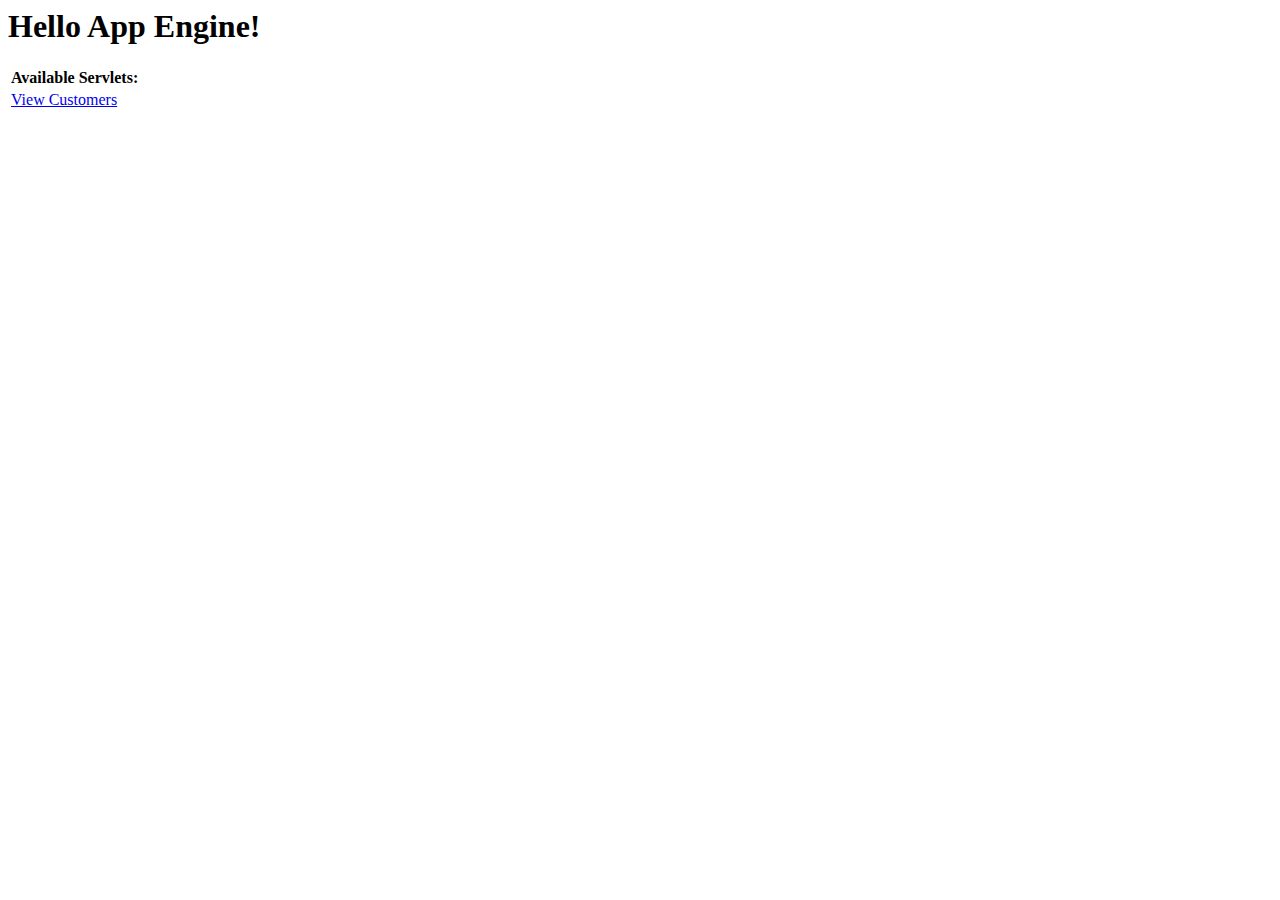
<file: zapurl/war/index.html>
<!DOCTYPE HTML PUBLIC "-//W3C//DTD HTML 4.01 Transitional//EN">
<!-- The HTML 4.01 Transitional DOCTYPE declaration-->
<!-- above set at the top of the file will set     -->
<!-- the browser's rendering engine into           -->
<!-- "Quirks Mode". Replacing this declaration     -->
<!-- with a "Standards Mode" doctype is supported, -->
<!-- but may lead to some differences in layout.   -->

<html>
  <head>
    <meta http-equiv="content-type" content="text/html; charset=UTF-8">
    <title>GAE + Spring MVC + CRUD example</title>
  </head>

  <body>
    <h1>Hello App Engine!</h1>
	
    <table>
      <tr>
        <td colspan="2" style="font-weight:bold;">Available Servlets:</td>        
      </tr>
      <tr>
        <td><a href="customer/list">View Customers</a></td>
      </tr>
    </table>
  </body>
</html>
</file>
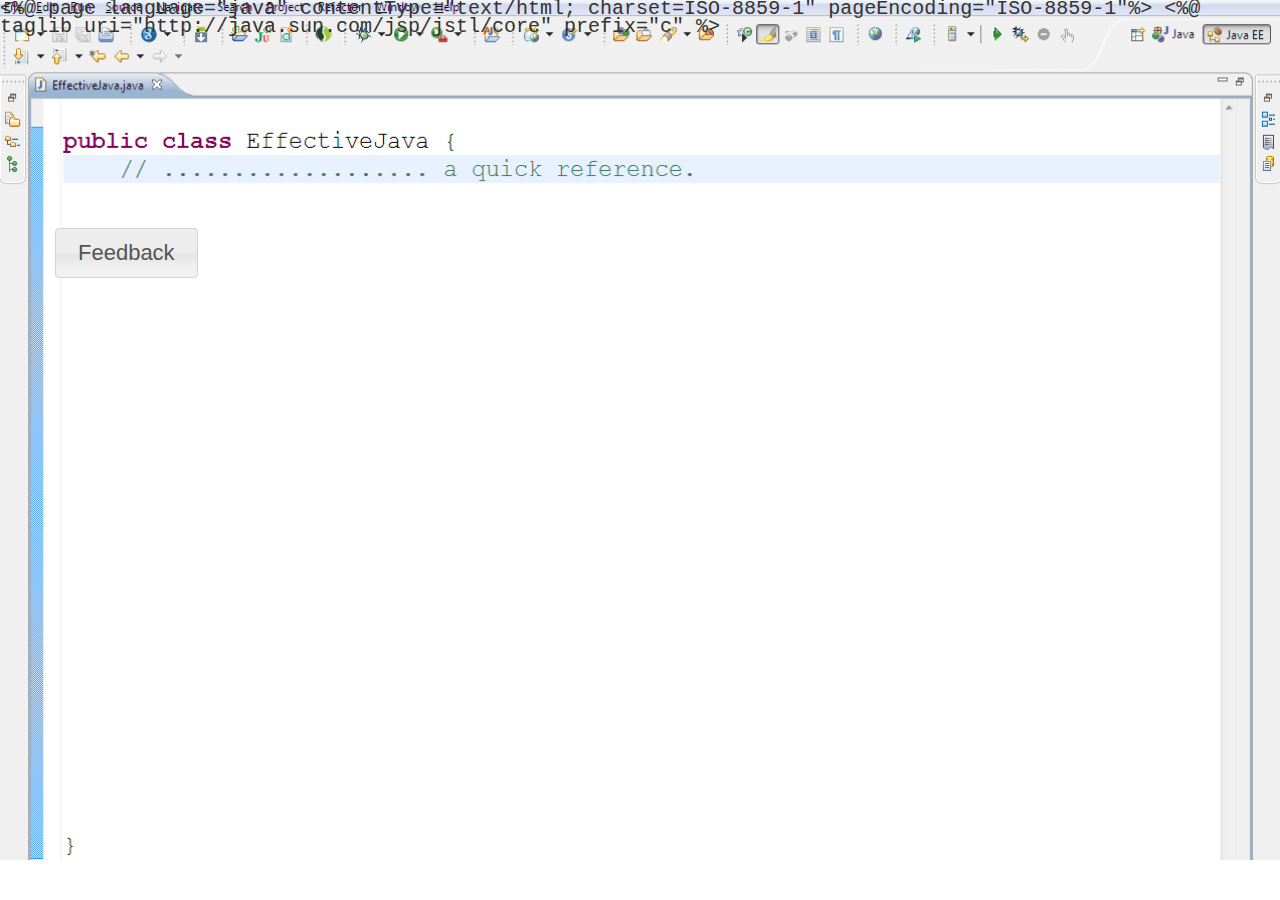
<file: tweetjavanotes/war/feedback.html>
<%@ page language="java" contentType="text/html; charset=ISO-8859-1"
pageEncoding="ISO-8859-1"%> <%@ taglib
uri="http://java.sun.com/jsp/jstl/core" prefix="c" %>
<html lang="en">
<head>
<meta charset="utf-8" />
<title>jQuery UI Dialog - Modal form</title>

<script type="text/javascript" src="js/jquery-1.7.1.min.js"></script>
<script type="text/javascript" src="js/bootstrap.min.js"></script>
<link type="text/css" rel="stylesheet" href="css/bootstrap.min.css" />
<link type="text/css" rel="stylesheet" 	href="css/bootstrap-responsive.min.css" />
<link type="text/css" rel="stylesheet" href="css/effectivejava.css" />

<script type="text/javascript" src="js/jquery-ui.min.js"></script>
<link type="text/css" rel="stylesheet" href="css/jquery/jquery-ui.css" />


<style>

</style>

<script><!--
    
  $(function() {
    var name = $( "#name" ),
      email = $( "#email" ),
      password = $( "#password" ),
      allFields = $( [] ).add( name ).add( email ).add( password ),
      tips = $( ".validateTips" );
 
    function updateTips( t ) {
      tips
        .text( t )
        .addClass( "ui-state-highlight" );
      setTimeout(function() {
        tips.removeClass( "ui-state-highlight", 1500 );
      }, 500 );
    }
 
    function checkLength( o, n, min, max ) {
      if ( o.val().length > max || o.val().length < min ) {
        o.addClass( "ui-state-error" );
        updateTips( "Length of " + n + " must be between " +
          min + " and " + max + "." );
        return false;
      } else {
        return true;
      }
    }
 
    function checkRegexp( o, regexp, n ) {
      if ( !( regexp.test( o.val() ) ) ) {
        o.addClass( "ui-state-error" );
        updateTips( n );
        return false;
      } else {
        return true;
      }
    }
 
    $( "#dialog-form" ).dialog({
      autoOpen: false,
      height: 500,
      width: 500,
      modal: true,
	show: {
		effect: "slide",
		direction: "up",
		duration: 1000
	},
	hide: {
		effect: "explode",
		direction: "left",
		duration: 1000
	}      ,
      buttons: {
        "Send Feedback": function() {
          var bValid = true;
          allFields.removeClass( "ui-state-error" );
 
          bValid = bValid && checkLength( name, "name", 3, 16 );
          bValid = bValid && checkLength( email, "email", 6, 80 );
          //bValid = bValid && checkLength( password, "password", 5, 16 );
 
          bValid = bValid && checkRegexp( name, /^[a-z]([0-9a-z_])+$/i, "Provide valid name and can consist of a-z, 0-9, underscores." );
          // From jquery.validate.js (by joern), contributed by Scott Gonzalez: http://projects.scottsplayground.com/email_address_validation/
          bValid = bValid && checkRegexp( email, /^((([a-z]|\d|[!#\$%&'\*\+\-\/=\?\^_`{\|}~]|[\u00A0-\uD7FF\uF900-\uFDCF\uFDF0-\uFFEF])+(\.([a-z]|\d|[!#\$%&'\*\+\-\/=\?\^_`{\|}~]|[\u00A0-\uD7FF\uF900-\uFDCF\uFDF0-\uFFEF])+)*)|((\x22)((((\x20|\x09)*(\x0d\x0a))?(\x20|\x09)+)?(([\x01-\x08\x0b\x0c\x0e-\x1f\x7f]|\x21|[\x23-\x5b]|[\x5d-\x7e]|[\u00A0-\uD7FF\uF900-\uFDCF\uFDF0-\uFFEF])|(\\([\x01-\x09\x0b\x0c\x0d-\x7f]|[\u00A0-\uD7FF\uF900-\uFDCF\uFDF0-\uFFEF]))))*(((\x20|\x09)*(\x0d\x0a))?(\x20|\x09)+)?(\x22)))@((([a-z]|\d|[\u00A0-\uD7FF\uF900-\uFDCF\uFDF0-\uFFEF])|(([a-z]|\d|[\u00A0-\uD7FF\uF900-\uFDCF\uFDF0-\uFFEF])([a-z]|\d|-|\.|_|~|[\u00A0-\uD7FF\uF900-\uFDCF\uFDF0-\uFFEF])*([a-z]|\d|[\u00A0-\uD7FF\uF900-\uFDCF\uFDF0-\uFFEF])))\.)+(([a-z]|[\u00A0-\uD7FF\uF900-\uFDCF\uFDF0-\uFFEF])|(([a-z]|[\u00A0-\uD7FF\uF900-\uFDCF\uFDF0-\uFFEF])([a-z]|\d|-|\.|_|~|[\u00A0-\uD7FF\uF900-\uFDCF\uFDF0-\uFFEF])*([a-z]|[\u00A0-\uD7FF\uF900-\uFDCF\uFDF0-\uFFEF])))\.?$/i, "eg. test@gmail.com" );
          //bValid = bValid && checkRegexp( password, /^([0-9a-zA-Z])+$/, "Password field only allow : a-z 0-9" );
 
          if ( bValid ) {
						
		    //var $inputs = $('#feedback-form').find("input, select, button, textarea");
		    // serialize the data in the form
		    var serializedData = $('#feedback-form').serialize();
		    // fire off the request to /form.php
		    var request = $.ajax({
		        url: "feedback",
		        type: "post",
		        data: serializedData
		    });

		    // callback handler that will be called on success
		    request.done(function (data,response, textStatus, jqXHR){		
		    	console.log("success");        
		    	$('#feedbackview').html('<h2>'+data+'</h2>');
		    });

		    // callback handler that will be called on failure
		    request.fail(function (data,jqXHR, textStatus, errorThrown){
		    	$('#feedbackview').html('<h2>'+data+'</h2>');
		    });		    

			
			setTimeout(
  				  function() 
  				  {
  					  $( "#dialog-form" ).dialog( "close" );
  				  }, 2000);
  	                       
          }
        },
        Cancel: function() {
    			setTimeout(
    				  function() 
    				  {
    					  $( "#dialog-form" ).dialog( "close" );
    				  }, 2000);
    	                       
         
        }
      },
      close: function() {
        allFields.val( "" ).removeClass( "ui-state-error" );
      }
    });
 
    $( "#feed-back" )
      .button()
      .click(function() {
        $( "#dialog-form" ).dialog( "open" );
      });
  });
  --></script>
</head>
<body>
<div class='container' style="margin-top:15%;">
	<div id="dialog-form" title="Feedback Form">		
		
		<form method="post" action="feedback" id="feedback-form">
			<fieldset>
			<div id="feedbackview">
			<p class="validateTips">All form fields are required.</p>
				<label for="name">Name</label> 
				<input type="text" name="name" id="name" class="text ui-widget-content ui-corner-all" />
				<label 	for="email">Email</label>
				<input type="text" name="email" id="email" value="" class="text ui-widget-content ui-corner-all" />
				<label for="feedback">Feedback</label>
				<input type="text" name="feedback" id="feedback" value="" class="text ui-widget-content ui-corner-all" />
			</div>								
			</fieldset>
		</form>
	</div>


	<button id="feed-back">Feedback</button>
</div>





	<!-- Modal -->
	<!-- 
    <a href="#myModal" role="button" class="btn" data-toggle="modal">Launch demo modal</a>
    <div id="myModal" class="modal hide fade" tabindex="-1" role="dialog" aria-labelledby="myModalLabel" aria-hidden="true">
    <div class="modal-header">
    <button type="button" class="close" data-dismiss="modal" aria-hidden="true">×</button>
    <h3 id="myModalLabel">Modal header</h3>
    </div>
    <div class="modal-body">
    <textarea rows="5" cols="10">input something....</textarea>
    <p>One fine body…</p>
    </div>
    <div class="modal-footer">
    <button class="btn" data-dismiss="modal" aria-hidden="true">Close</button>
    <button class="btn btn-primary">Save changes</button>
    </div>
    </div> 
     -->
</body>
</html>
</file>
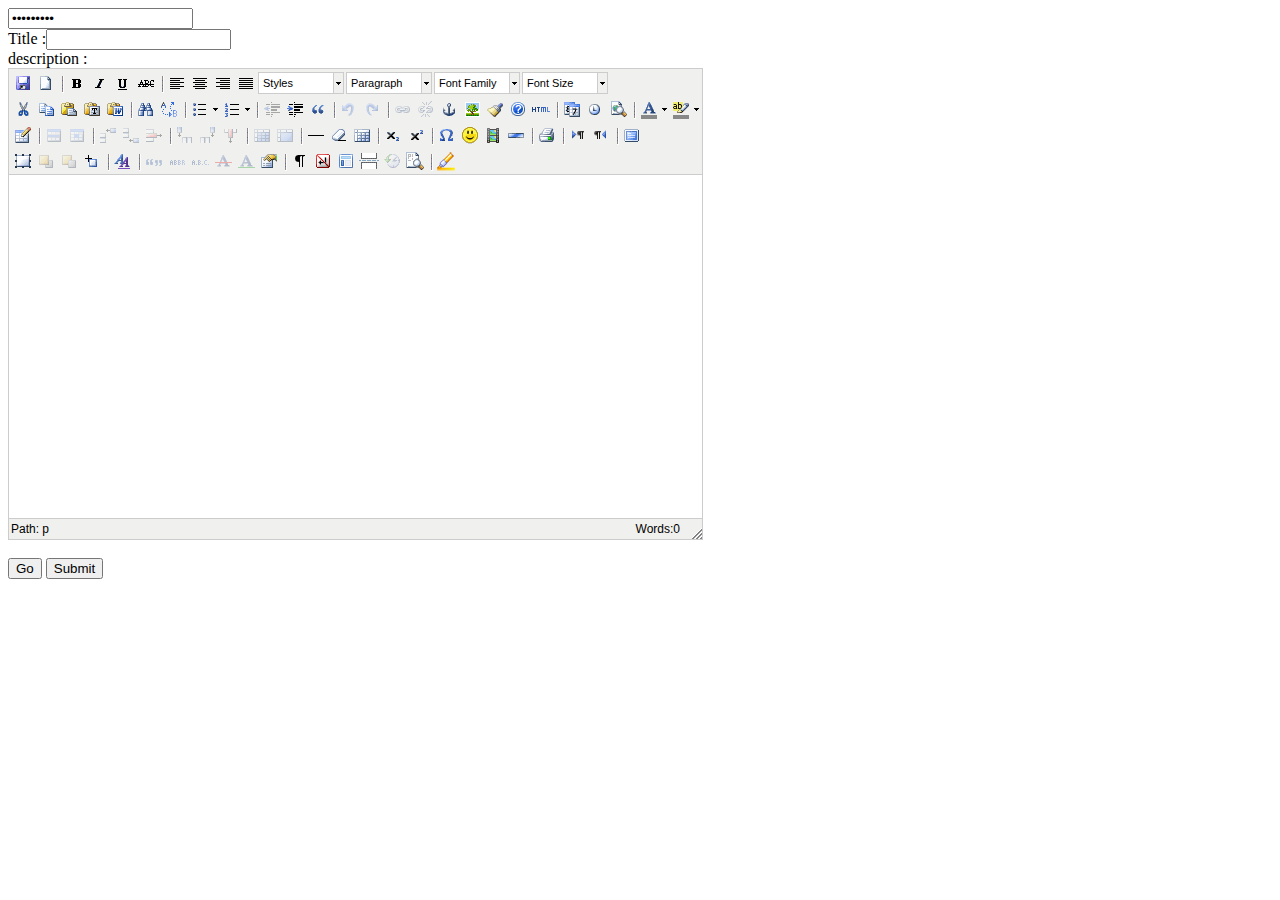
<file: tweetjavanotes/war/setup.html>
<!DOCTYPE html PUBLIC "-//W3C//DTD HTML 4.01 Transitional//EN" "http://www.w3.org/TR/html4/loose.dtd">
<html>
<head>
<meta http-equiv="Content-Type" content="text/html; charset=UTF-8">
<title>Insert title here</title>

<script type="text/javascript" src="js/tiny_mce/tiny_mce.js"></script>
<script type="text/javascript">
	tinyMCE.init({
		// General options
		mode : "textareas",
		theme : "advanced",
		plugins : "autolink,lists,pagebreak,style,layer,table,save,advhr,advimage,advlink,emotions,iespell,inlinepopups,insertdatetime,preview,media,searchreplace,print,contextmenu,paste,directionality,fullscreen,noneditable,visualchars,nonbreaking,xhtmlxtras,template,wordcount,advlist,autosave,visualblocks,syntaxhl",

		// Theme options
		theme_advanced_buttons1 : "save,newdocument,|,bold,italic,underline,strikethrough,|,justifyleft,justifycenter,justifyright,justifyfull,styleselect,formatselect,fontselect,fontsizeselect",
		theme_advanced_buttons2 : "cut,copy,paste,pastetext,pasteword,|,search,replace,|,bullist,numlist,|,outdent,indent,blockquote,|,undo,redo,|,link,unlink,anchor,image,cleanup,help,code,|,insertdate,inserttime,preview,|,forecolor,backcolor",
		theme_advanced_buttons3 : "tablecontrols,|,hr,removeformat,visualaid,|,sub,sup,|,charmap,emotions,iespell,media,advhr,|,print,|,ltr,rtl,|,fullscreen",
		theme_advanced_buttons4 : "insertlayer,moveforward,movebackward,absolute,|,styleprops,|,cite,abbr,acronym,del,ins,attribs,|,visualchars,nonbreaking,template,pagebreak,restoredraft,visualblocks,|,syntaxhl",
		theme_advanced_toolbar_location : "top",
		theme_advanced_toolbar_align : "left",
		theme_advanced_statusbar_location : "bottom",
		theme_advanced_resizing : true,
		extended_valid_elements : "textarea[cols|rows|disabled|name|readonly|class],pre[class]",		

		// Style formats
		style_formats : [
			{title : 'Bold text', inline : 'b'},
			{title : 'Red text', inline : 'span', styles : {color : '#ff0000'}},
			{title : 'Red header', block : 'h1', styles : {color : '#ff0000'}},
			{title : 'Example 1', inline : 'span', classes : 'example1'},
			{title : 'Example 2', inline : 'span', classes : 'example2'},
			{title : 'Table styles'},
			{title : 'Table row 1', selector : 'tr', classes : 'tablerow1'}
		],

		// Replace values for the template plugin
		template_replace_values : {
			username : "Some User",
			staffid : "991234"
		}
	});
</script>
</head>
<body>

	<form method="post" action="setup">
	<input type="password" name="pp" value="letusrock"/><br/>
	<!-- 
		<input type="password" name="pin" /><br/>
		<textarea rows="30" cols="80" name="data"></textarea>
		 -->
		Title :<input type="text" name="title" /> <br/>
		description :<textarea rows="30" cols="80"  name="description" ></textarea><br/>
		<!-- codeSample :<textarea rows="30" cols="80" name="codeSample"></textarea> -->
		
		
		
		
		<input type="button" value="Go" />
		<input type="submit" value="Submit" />
	</form>
	<script type="text/javascript" src="js/jquery-1.7.1.min.js"></script>
	<script type="text/javascript">
		$(document).ready(function() {
			var kurals;
			$('[type="button"]').click(function() {
				
				kurals = $.parseJSON($('textarea').val());
				console.log(kurals);
				jQuery.each(kurals, function() {
					console.log(this );
				});
				
				//upload(0);
			});


			function upload(index) {
				var kural = kurals[index];
				var pin = $('[name="pin"]').val();
				if(kural == undefined) return;
				console.log(kural);
				upload(index+1);
				
				$.post('setup', {
					title : kural.title,
					description : kural.description,
					codeSample : kural.codeSample,				
					pp : pin
				}, function(){
					console.log('success');
					//upload(index+1);
				});
				
			}
		});
	</script>
</body>

</html>
</file>
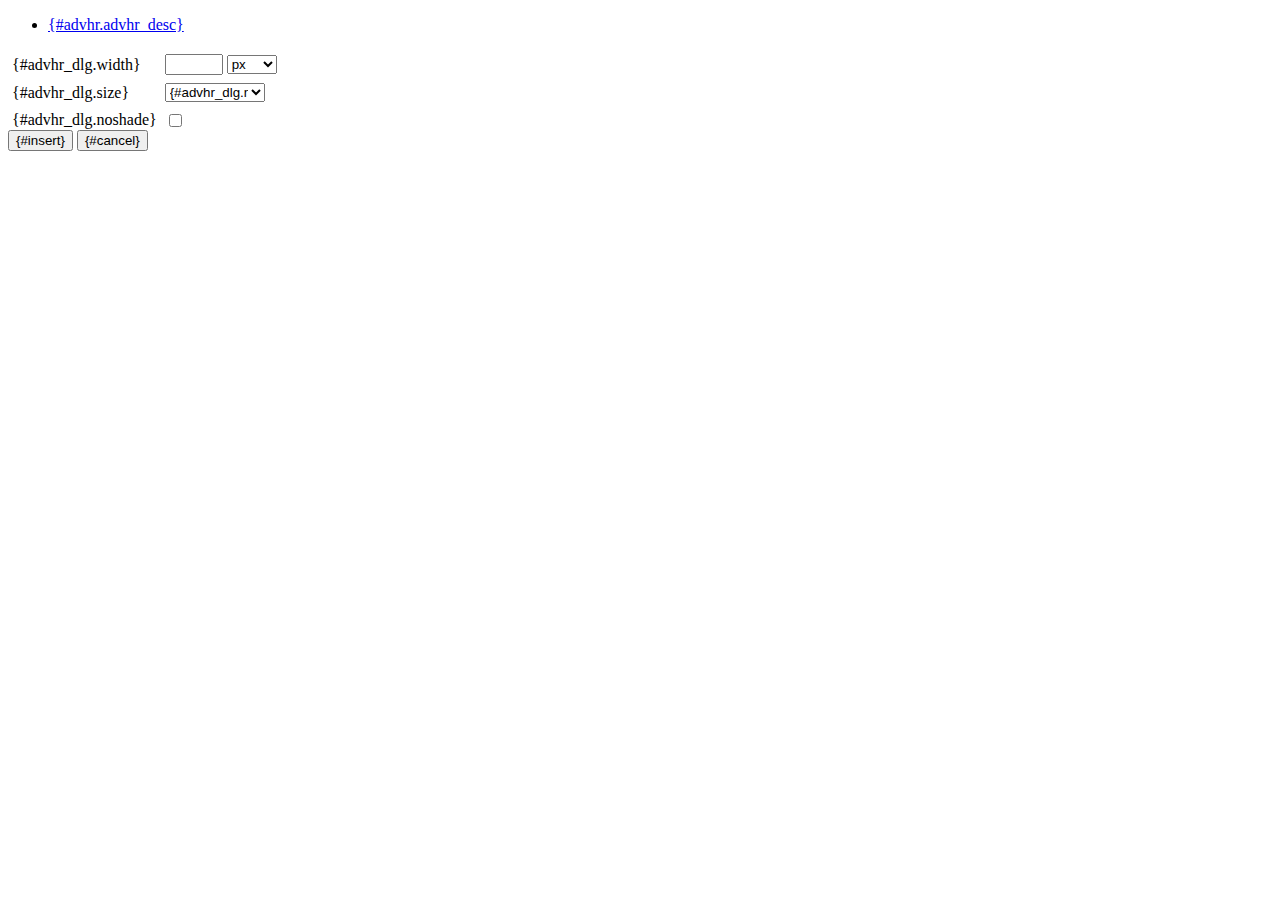
<file: tweetjavanotes/war/js/tiny_mce/plugins/advhr/rule.htm>
<!DOCTYPE html PUBLIC "-//W3C//DTD XHTML 1.0 Strict//EN" "http://www.w3.org/TR/xhtml1/DTD/xhtml1-strict.dtd">
<html xmlns="http://www.w3.org/1999/xhtml">
<head>
	<title>{#advhr.advhr_desc}</title>
	<script type="text/javascript" src="../../tiny_mce_popup.js"></script>
	<script type="text/javascript" src="js/rule.js"></script>
	<script type="text/javascript" src="../../utils/mctabs.js"></script>
	<script type="text/javascript" src="../../utils/form_utils.js"></script>
	<link href="css/advhr.css" rel="stylesheet" type="text/css" />
</head>
<body role="application">
<form onsubmit="AdvHRDialog.update();return false;" action="#">
	<div class="tabs">
		<ul>
			<li id="general_tab" class="current" aria-controls="general_panel"><span><a href="javascript:mcTabs.displayTab('general_tab','general_panel');" onmousedown="return false;">{#advhr.advhr_desc}</a></span></li>
		</ul>
	</div>

	<div class="panel_wrapper">
		<div id="general_panel" class="panel current">
			<table role="presentation" border="0" cellpadding="4" cellspacing="0">
					<tr role="group" aria-labelledby="width_label">
						<td><label id="width_label" for="width">{#advhr_dlg.width}</label></td>
						<td class="nowrap">
							<input id="width" name="width" type="text" value="" class="mceFocus" />
							<span style="display:none;" id="width_unit_label">{#advhr_dlg.widthunits}</span>
							<select name="width2" id="width2" aria-labelledby="width_unit_label">
								<option value="">px</option>
								<option value="%">%</option>
							</select>
						</td>
					</tr>
					<tr>
						<td><label for="size">{#advhr_dlg.size}</label></td>
						<td><select id="size" name="size">
							<option value="">{#advhr_dlg.normal}</option>
							<option value="1">1</option>
							<option value="2">2</option>
							<option value="3">3</option>
							<option value="4">4</option>
							<option value="5">5</option>
						</select></td>
					</tr>
					<tr>
						<td><label for="noshade">{#advhr_dlg.noshade}</label></td>
						<td><input type="checkbox" name="noshade" id="noshade" class="radio" /></td>
					</tr>
			</table>
		</div>
	</div>

	<div class="mceActionPanel">
		<input type="submit" id="insert" name="insert" value="{#insert}" />
		<input type="button" id="cancel" name="cancel" value="{#cancel}" onclick="tinyMCEPopup.close();" />
	</div>
</form>
</body>
</html>
</file>
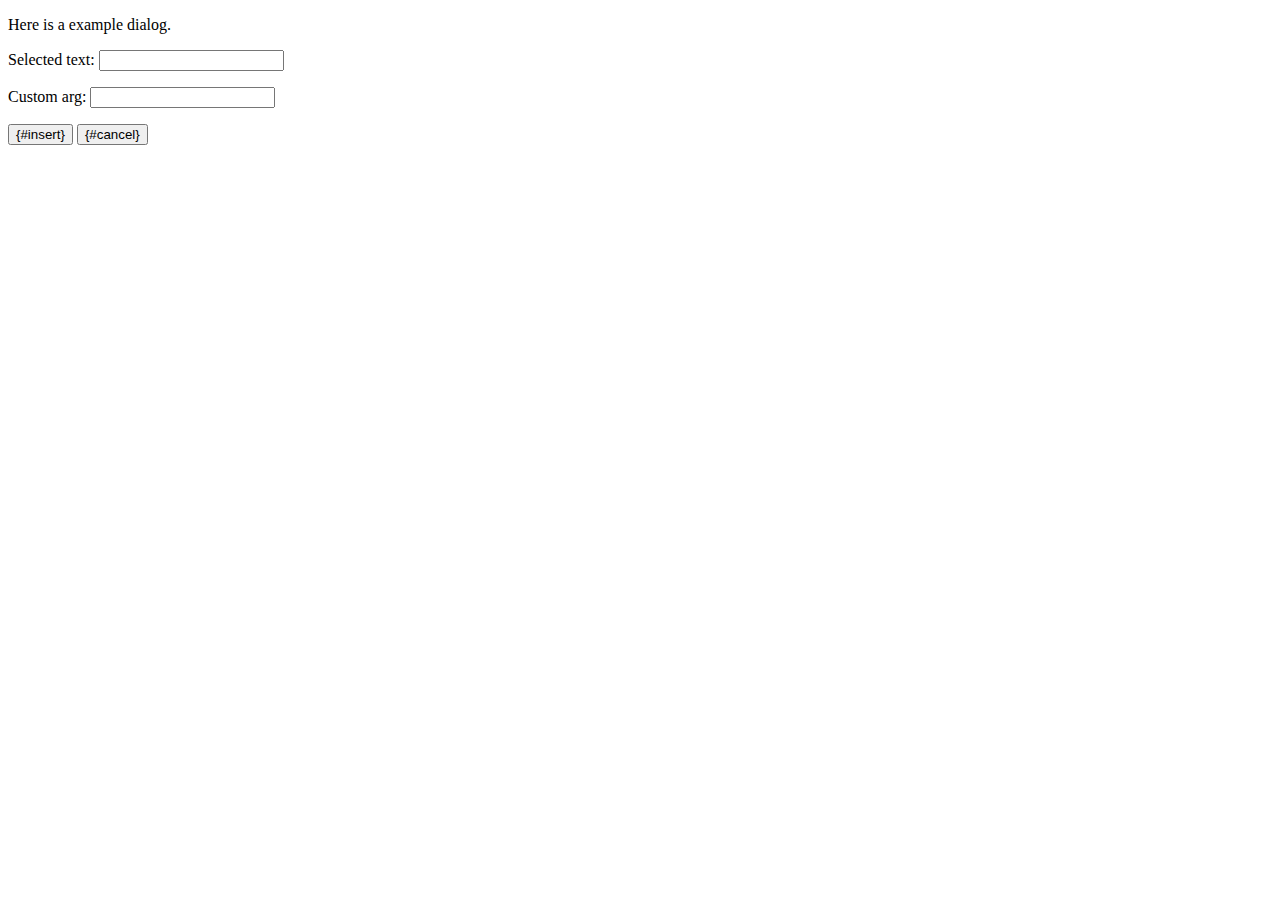
<file: tweetjavanotes/war/js/tiny_mce/plugins/example/dialog.htm>
<!DOCTYPE html PUBLIC "-//W3C//DTD XHTML 1.0 Strict//EN" "http://www.w3.org/TR/xhtml1/DTD/xhtml1-strict.dtd">
<html xmlns="http://www.w3.org/1999/xhtml">
<head>
	<title>{#example_dlg.title}</title>
	<script type="text/javascript" src="../../tiny_mce_popup.js"></script>
	<script type="text/javascript" src="js/dialog.js"></script>
</head>
<body>

<form onsubmit="ExampleDialog.insert();return false;" action="#">
	<p>Here is a example dialog.</p>
	<p>Selected text: <input id="someval" name="someval" type="text" class="text" /></p>
	<p>Custom arg: <input id="somearg" name="somearg" type="text" class="text" /></p>

	<div class="mceActionPanel">
		<input type="button" id="insert" name="insert" value="{#insert}" onclick="ExampleDialog.insert();" />
		<input type="button" id="cancel" name="cancel" value="{#cancel}" onclick="tinyMCEPopup.close();" />
	</div>
</form>

</body>
</html>
</file>
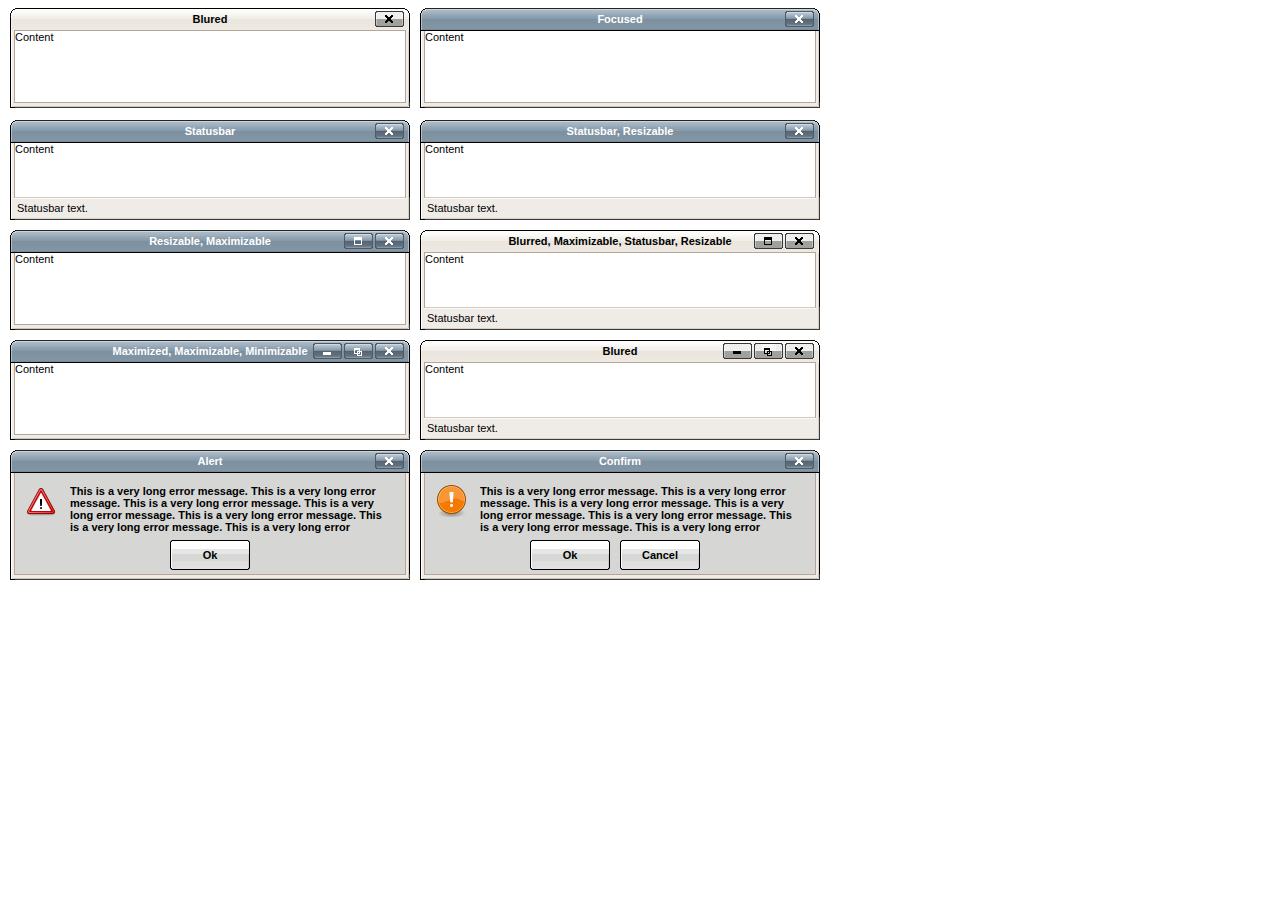
<file: tweetjavanotes/war/js/tiny_mce/plugins/inlinepopups/template.htm>
<!-- <!DOCTYPE html PUBLIC "-//W3C//DTD XHTML 1.0 Strict//EN" "http://www.w3.org/TR/xhtml1/DTD/xhtml1-strict.dtd"> -->
<html xmlns="http://www.w3.org/1999/xhtml">
<head>
<title>Template for dialogs</title>
<link rel="stylesheet" type="text/css" href="skins/clearlooks2/window.css" />
</head>
<body>

<div class="mceEditor">
	<div class="clearlooks2" style="width:400px; height:100px; left:10px;">
		<div class="mceWrapper">
			<div class="mceTop">
				<div class="mceLeft"></div>
				<div class="mceCenter"></div>
				<div class="mceRight"></div>
				<span>Blured</span>
			</div>

			<div class="mceMiddle">
				<div class="mceLeft"></div>
				<span>Content</span>
				<div class="mceRight"></div>
			</div>

			<div class="mceBottom">
				<div class="mceLeft"></div>
				<div class="mceCenter"></div>
				<div class="mceRight"></div>
				<span>Statusbar text.</span>
			</div>

			<a class="mceMove" href="#"></a>
			<a class="mceMin" href="#"></a>
			<a class="mceMax" href="#"></a>
			<a class="mceMed" href="#"></a>
			<a class="mceClose" href="#"></a>
			<a class="mceResize mceResizeN" href="#"></a>
			<a class="mceResize mceResizeS" href="#"></a>
			<a class="mceResize mceResizeW" href="#"></a>
			<a class="mceResize mceResizeE" href="#"></a>
			<a class="mceResize mceResizeNW" href="#"></a>
			<a class="mceResize mceResizeNE" href="#"></a>
			<a class="mceResize mceResizeSW" href="#"></a>
			<a class="mceResize mceResizeSE" href="#"></a>
		</div>
	</div>

	<div class="clearlooks2" style="width:400px; height:100px; left:420px;">
		<div class="mceWrapper mceMovable mceFocus">
			<div class="mceTop">
				<div class="mceLeft"></div>
				<div class="mceCenter"></div>
				<div class="mceRight"></div>
				<span>Focused</span>
			</div>

			<div class="mceMiddle">
				<div class="mceLeft"></div>
				<span>Content</span>
				<div class="mceRight"></div>
			</div>

			<div class="mceBottom">
				<div class="mceLeft"></div>
				<div class="mceCenter"></div>
				<div class="mceRight"></div>
				<span>Statusbar text.</span>
			</div>

			<a class="mceMove" href="#"></a>
			<a class="mceMin" href="#"></a>
			<a class="mceMax" href="#"></a>
			<a class="mceMed" href="#"></a>
			<a class="mceClose" href="#"></a>
			<a class="mceResize mceResizeN" href="#"></a>
			<a class="mceResize mceResizeS" href="#"></a>
			<a class="mceResize mceResizeW" href="#"></a>
			<a class="mceResize mceResizeE" href="#"></a>
			<a class="mceResize mceResizeNW" href="#"></a>
			<a class="mceResize mceResizeNE" href="#"></a>
			<a class="mceResize mceResizeSW" href="#"></a>
			<a class="mceResize mceResizeSE" href="#"></a>
		</div>
	</div>

	<div class="clearlooks2" style="width:400px; height:100px; left:10px; top:120px;">
		<div class="mceWrapper mceMovable mceFocus mceStatusbar">
			<div class="mceTop">
				<div class="mceLeft"></div>
				<div class="mceCenter"></div>
				<div class="mceRight"></div>
				<span>Statusbar</span>
			</div>

			<div class="mceMiddle">
				<div class="mceLeft"></div>
				<span>Content</span>
				<div class="mceRight"></div>
			</div>

			<div class="mceBottom">
				<div class="mceLeft"></div>
				<div class="mceCenter"></div>
				<div class="mceRight"></div>
				<span>Statusbar text.</span>
			</div>

			<a class="mceMove" href="#"></a>
			<a class="mceMin" href="#"></a>
			<a class="mceMax" href="#"></a>
			<a class="mceMed" href="#"></a>
			<a class="mceClose" href="#"></a>
			<a class="mceResize mceResizeN" href="#"></a>
			<a class="mceResize mceResizeS" href="#"></a>
			<a class="mceResize mceResizeW" href="#"></a>
			<a class="mceResize mceResizeE" href="#"></a>
			<a class="mceResize mceResizeNW" href="#"></a>
			<a class="mceResize mceResizeNE" href="#"></a>
			<a class="mceResize mceResizeSW" href="#"></a>
			<a class="mceResize mceResizeSE" href="#"></a>
		</div>
	</div>

	<div class="clearlooks2" style="width:400px; height:100px; left:420px; top:120px;">
		<div class="mceWrapper mceMovable mceFocus mceStatusbar mceResizable">
			<div class="mceTop">
				<div class="mceLeft"></div>
				<div class="mceCenter"></div>
				<div class="mceRight"></div>
				<span>Statusbar, Resizable</span>
			</div>

			<div class="mceMiddle">
				<div class="mceLeft"></div>
				<span>Content</span>
				<div class="mceRight"></div>
			</div>

			<div class="mceBottom">
				<div class="mceLeft"></div>
				<div class="mceCenter"></div>
				<div class="mceRight"></div>
				<span>Statusbar text.</span>
			</div>

			<a class="mceMove" href="#"></a>
			<a class="mceMin" href="#"></a>
			<a class="mceMax" href="#"></a>
			<a class="mceMed" href="#"></a>
			<a class="mceClose" href="#"></a>
			<a class="mceResize mceResizeN" href="#"></a>
			<a class="mceResize mceResizeS" href="#"></a>
			<a class="mceResize mceResizeW" href="#"></a>
			<a class="mceResize mceResizeE" href="#"></a>
			<a class="mceResize mceResizeNW" href="#"></a>
			<a class="mceResize mceResizeNE" href="#"></a>
			<a class="mceResize mceResizeSW" href="#"></a>
			<a class="mceResize mceResizeSE" href="#"></a>
		</div>
	</div>

	<div class="clearlooks2" style="width:400px; height:100px; left:10px; top:230px;">
		<div class="mceWrapper mceMovable mceFocus mceResizable mceMaximizable">
			<div class="mceTop">
				<div class="mceLeft"></div>
				<div class="mceCenter"></div>
				<div class="mceRight"></div>
				<span>Resizable, Maximizable</span>
			</div>

			<div class="mceMiddle">
				<div class="mceLeft"></div>
				<span>Content</span>
				<div class="mceRight"></div>
			</div>

			<div class="mceBottom">
				<div class="mceLeft"></div>
				<div class="mceCenter"></div>
				<div class="mceRight"></div>
				<span>Statusbar text.</span>
			</div>

			<a class="mceMove" href="#"></a>
			<a class="mceMin" href="#"></a>
			<a class="mceMax" href="#"></a>
			<a class="mceMed" href="#"></a>
			<a class="mceClose" href="#"></a>
			<a class="mceResize mceResizeN" href="#"></a>
			<a class="mceResize mceResizeS" href="#"></a>
			<a class="mceResize mceResizeW" href="#"></a>
			<a class="mceResize mceResizeE" href="#"></a>
			<a class="mceResize mceResizeNW" href="#"></a>
			<a class="mceResize mceResizeNE" href="#"></a>
			<a class="mceResize mceResizeSW" href="#"></a>
			<a class="mceResize mceResizeSE" href="#"></a>
		</div>
	</div>

	<div class="clearlooks2" style="width:400px; height:100px; left:420px; top:230px;">
		<div class="mceWrapper mceMovable mceStatusbar mceResizable mceMaximizable">
			<div class="mceTop">
				<div class="mceLeft"></div>
				<div class="mceCenter"></div>
				<div class="mceRight"></div>
				<span>Blurred, Maximizable, Statusbar, Resizable</span>
			</div>

			<div class="mceMiddle">
				<div class="mceLeft"></div>
				<span>Content</span>
				<div class="mceRight"></div>
			</div>

			<div class="mceBottom">
				<div class="mceLeft"></div>
				<div class="mceCenter"></div>
				<div class="mceRight"></div>
				<span>Statusbar text.</span>
			</div>

			<a class="mceMove" href="#"></a>
			<a class="mceMin" href="#"></a>
			<a class="mceMax" href="#"></a>
			<a class="mceMed" href="#"></a>
			<a class="mceClose" href="#"></a>
			<a class="mceResize mceResizeN" href="#"></a>
			<a class="mceResize mceResizeS" href="#"></a>
			<a class="mceResize mceResizeW" href="#"></a>
			<a class="mceResize mceResizeE" href="#"></a>
			<a class="mceResize mceResizeNW" href="#"></a>
			<a class="mceResize mceResizeNE" href="#"></a>
			<a class="mceResize mceResizeSW" href="#"></a>
			<a class="mceResize mceResizeSE" href="#"></a>
		</div>
	</div>

	<div class="clearlooks2" style="width:400px; height:100px; left:10px; top:340px;">
		<div class="mceWrapper mceMovable mceFocus mceResizable mceMaximized mceMinimizable mceMaximizable">
			<div class="mceTop">
				<div class="mceLeft"></div>
				<div class="mceCenter"></div>
				<div class="mceRight"></div>
				<span>Maximized, Maximizable, Minimizable</span>
			</div>

			<div class="mceMiddle">
				<div class="mceLeft"></div>
				<span>Content</span>
				<div class="mceRight"></div>
			</div>

			<div class="mceBottom">
				<div class="mceLeft"></div>
				<div class="mceCenter"></div>
				<div class="mceRight"></div>
				<span>Statusbar text.</span>
			</div>

			<a class="mceMove" href="#"></a>
			<a class="mceMin" href="#"></a>
			<a class="mceMax" href="#"></a>
			<a class="mceMed" href="#"></a>
			<a class="mceClose" href="#"></a>
			<a class="mceResize mceResizeN" href="#"></a>
			<a class="mceResize mceResizeS" href="#"></a>
			<a class="mceResize mceResizeW" href="#"></a>
			<a class="mceResize mceResizeE" href="#"></a>
			<a class="mceResize mceResizeNW" href="#"></a>
			<a class="mceResize mceResizeNE" href="#"></a>
			<a class="mceResize mceResizeSW" href="#"></a>
			<a class="mceResize mceResizeSE" href="#"></a>
		</div>
	</div>

	<div class="clearlooks2" style="width:400px; height:100px; left:420px; top:340px;">
		<div class="mceWrapper mceMovable mceStatusbar mceResizable mceMaximized mceMinimizable mceMaximizable">
			<div class="mceTop">
				<div class="mceLeft"></div>
				<div class="mceCenter"></div>
				<div class="mceRight"></div>
				<span>Blured</span>
			</div>

			<div class="mceMiddle">
				<div class="mceLeft"></div>
				<span>Content</span>
				<div class="mceRight"></div>
			</div>

			<div class="mceBottom">
				<div class="mceLeft"></div>
				<div class="mceCenter"></div>
				<div class="mceRight"></div>
				<span>Statusbar text.</span>
			</div>

			<a class="mceMove" href="#"></a>
			<a class="mceMin" href="#"></a>
			<a class="mceMax" href="#"></a>
			<a class="mceMed" href="#"></a>
			<a class="mceClose" href="#"></a>
			<a class="mceResize mceResizeN" href="#"></a>
			<a class="mceResize mceResizeS" href="#"></a>
			<a class="mceResize mceResizeW" href="#"></a>
			<a class="mceResize mceResizeE" href="#"></a>
			<a class="mceResize mceResizeNW" href="#"></a>
			<a class="mceResize mceResizeNE" href="#"></a>
			<a class="mceResize mceResizeSW" href="#"></a>
			<a class="mceResize mceResizeSE" href="#"></a>
		</div>
	</div>

	<div class="clearlooks2" style="width:400px; height:130px; left:10px; top:450px;">
		<div class="mceWrapper mceMovable mceFocus mceModal mceAlert">
			<div class="mceTop">
				<div class="mceLeft"></div>
				<div class="mceCenter"></div>
				<div class="mceRight"></div>
				<span>Alert</span>
			</div>

			<div class="mceMiddle">
				<div class="mceLeft"></div>
				<span>
					This is a very long error message. This is a very long error message.
					This is a very long error message. This is a very long error message.
					This is a very long error message. This is a very long error message.
					This is a very long error message. This is a very long error message.
					This is a very long error message. This is a very long error message.
					This is a very long error message. This is a very long error message.
				</span>
				<div class="mceRight"></div>
				<div class="mceIcon"></div>
			</div>

			<div class="mceBottom">
				<div class="mceLeft"></div>
				<div class="mceCenter"></div>
				<div class="mceRight"></div>
			</div>

			<a class="mceMove" href="#"></a>
			<a class="mceButton mceOk" href="#">Ok</a>
			<a class="mceClose" href="#"></a>
		</div>
	</div>

	<div class="clearlooks2" style="width:400px; height:130px; left:420px; top:450px;">
		<div class="mceWrapper mceMovable mceFocus mceModal mceConfirm">
			<div class="mceTop">
				<div class="mceLeft"></div>
				<div class="mceCenter"></div>
				<div class="mceRight"></div>
				<span>Confirm</span>
			</div>

			<div class="mceMiddle">
				<div class="mceLeft"></div>
				<span>
					This is a very long error message. This is a very long error message.
					This is a very long error message. This is a very long error message.
					This is a very long error message. This is a very long error message.
					This is a very long error message. This is a very long error message.
					This is a very long error message. This is a very long error message.
					This is a very long error message. This is a very long error message.
					</span>
				<div class="mceRight"></div>
				<div class="mceIcon"></div>
			</div>

			<div class="mceBottom">
				<div class="mceLeft"></div>
				<div class="mceCenter"></div>
				<div class="mceRight"></div>
			</div>

			<a class="mceMove" href="#"></a>
			<a class="mceButton mceOk" href="#">Ok</a>
			<a class="mceButton mceCancel" href="#">Cancel</a>
			<a class="mceClose" href="#"></a>
		</div>
	</div>
</div>

</body>
</html>
</file>
<file: tweetjavanotes/war/css/effectivejava.css>
/*!
 * 
 * Copyright Sudhakar Duraiswamy 
 * http://www.sudhakarduraiswamy.in/license
 * 
 */
.scrollup{
    width:40px;
    height:40px;
    //opacity:0.3;
    position:fixed;
    bottom:50px;
    right:100px;
    display:none;
    text-indent:-9999px;
    background: url('../img/icon-top.png') no-repeat;
}

.makelink{
	cursor: hand; cursor: pointer;
}
 
body {
	width: 100%;
	height: 100%;
	background: #ffffff url(../img/eclipse.png) no-repeat;
	background-size: 100%;
	background-attachment: scroll;
	font-family: Courier New;
	font-size: 20px;
	
}

.notes {
	padding: 0px;
	margin-top:0px;
	margin-left: 5%;
	color:#0000CC;
	float:left;
	width:100%;
}

.notesection {
	width: 90%;
	float: center;
	margin-top: 20px;
}

.notetitle {
	font-size: 20px;
	font-family: inherit;
	font-weight: 900;
}

.description {
	font-family: inherit;
	font-size: inherit;
	border: 1px dotted grey;
	word-wrap: break-word;
	display: none;
}

.codesample {
	white-space: normal;
}

p,strong,ol {
	font-family: inherit;
	font-size: 16px;
	margin: 5px;
}

ol {
	list-style: decimal inside;
}

ul,li {
	font-family: inherit;
	font-size: 16px;;
}
</file>
<file: tweetjavanotes/war/js/tiny_mce/plugins/advhr/css/advhr.css>
input.radio {border:1px none #000; background:transparent; vertical-align:middle;}
.panel_wrapper div.current {height:80px;}
#width {width:50px; vertical-align:middle;}
#width2 {width:50px; vertical-align:middle;}
#size {width:100px;}
</file>
<file: tweetjavanotes/war/js/tiny_mce/plugins/inlinepopups/skins/clearlooks2/window.css>
/* Clearlooks 2 */

/* Reset */
.clearlooks2, .clearlooks2 div, .clearlooks2 span, .clearlooks2 a {vertical-align:baseline; text-align:left; position:absolute; border:0; padding:0; margin:0; background:transparent; font-family:Arial,Verdana; font-size:11px; color:#000; text-decoration:none; font-weight:normal; width:auto; height:auto; overflow:hidden; display:block}

/* General */
.clearlooks2 {position:absolute; direction:ltr}
.clearlooks2 .mceWrapper {position:static}
.mceEventBlocker {position:fixed; left:0; top:0; background:url(img/horizontal.gif) no-repeat 0 -75px; width:100%; height:100%}
.clearlooks2 .mcePlaceHolder {border:1px solid #000; background:#888; top:0; left:0; opacity:0.5; -ms-filter:'alpha(opacity=50)'; filter:alpha(opacity=50)}
.clearlooks2_modalBlocker {position:fixed; left:0; top:0; width:100%; height:100%; background:#FFF; opacity:0.6; -ms-filter:'alpha(opacity=60)'; filter:alpha(opacity=60); display:none}

/* Top */
.clearlooks2 .mceTop, .clearlooks2 .mceTop div {top:0; width:100%; height:23px}
.clearlooks2 .mceTop .mceLeft {width:6px; background:url(img/corners.gif)}
.clearlooks2 .mceTop .mceCenter {right:6px; width:100%; height:23px; background:url(img/horizontal.gif) 12px 0; clip:rect(auto auto auto 12px)}
.clearlooks2 .mceTop .mceRight {right:0; width:6px; height:23px; background:url(img/corners.gif) -12px 0}
.clearlooks2 .mceTop span {width:100%; text-align:center; vertical-align:middle; line-height:23px; font-weight:bold}
.clearlooks2 .mceFocus .mceTop .mceLeft {background:url(img/corners.gif) -6px 0}
.clearlooks2 .mceFocus .mceTop .mceCenter {background:url(img/horizontal.gif) 0 -23px}
.clearlooks2 .mceFocus .mceTop .mceRight {background:url(img/corners.gif) -18px 0}
.clearlooks2 .mceFocus .mceTop span {color:#FFF}

/* Middle */
.clearlooks2 .mceMiddle, .clearlooks2 .mceMiddle div {top:0}
.clearlooks2 .mceMiddle {width:100%; height:100%; clip:rect(23px auto auto auto)}
.clearlooks2 .mceMiddle .mceLeft {left:0; width:5px; height:100%; background:url(img/vertical.gif) -5px 0}
.clearlooks2 .mceMiddle span {top:23px; left:5px; width:100%; height:100%; background:#FFF}
.clearlooks2 .mceMiddle .mceRight {right:0; width:5px; height:100%; background:url(img/vertical.gif)}

/* Bottom */
.clearlooks2 .mceBottom, .clearlooks2 .mceBottom div {height:6px}
.clearlooks2 .mceBottom {left:0; bottom:0; width:100%}
.clearlooks2 .mceBottom div {top:0}
.clearlooks2 .mceBottom .mceLeft {left:0; width:5px; background:url(img/corners.gif) -34px -6px}
.clearlooks2 .mceBottom .mceCenter {left:5px; width:100%; background:url(img/horizontal.gif) 0 -46px}
.clearlooks2 .mceBottom .mceRight {right:0; width:5px; background: url(img/corners.gif) -34px 0}
.clearlooks2 .mceBottom span {display:none}
.clearlooks2 .mceStatusbar .mceBottom, .clearlooks2 .mceStatusbar .mceBottom div {height:23px}
.clearlooks2 .mceStatusbar .mceBottom .mceLeft {background:url(img/corners.gif) -29px 0}
.clearlooks2 .mceStatusbar .mceBottom .mceCenter {background:url(img/horizontal.gif) 0 -52px}
.clearlooks2 .mceStatusbar .mceBottom .mceRight {background:url(img/corners.gif) -24px 0}
.clearlooks2 .mceStatusbar .mceBottom span {display:block; left:7px; font-family:Arial, Verdana; font-size:11px; line-height:23px}

/* Actions */
.clearlooks2 a {width:29px; height:16px; top:3px;}
.clearlooks2 .mceClose {right:6px; background:url(img/buttons.gif) -87px 0}
.clearlooks2 .mceMin {display:none; right:68px; background:url(img/buttons.gif) 0 0}
.clearlooks2 .mceMed {display:none; right:37px; background:url(img/buttons.gif) -29px 0}
.clearlooks2 .mceMax {display:none; right:37px; background:url(img/buttons.gif) -58px 0}
.clearlooks2 .mceMove {display:none;width:100%;cursor:move;background:url(img/corners.gif) no-repeat -100px -100px}
.clearlooks2 .mceMovable .mceMove {display:block}
.clearlooks2 .mceFocus .mceClose {right:6px; background:url(img/buttons.gif) -87px -16px}
.clearlooks2 .mceFocus .mceMin {right:68px; background:url(img/buttons.gif) 0 -16px}
.clearlooks2 .mceFocus .mceMed {right:37px; background:url(img/buttons.gif) -29px -16px}
.clearlooks2 .mceFocus .mceMax {right:37px; background:url(img/buttons.gif) -58px -16px}
.clearlooks2 .mceFocus .mceClose:hover {right:6px; background:url(img/buttons.gif) -87px -32px}
.clearlooks2 .mceFocus .mceClose:hover {right:6px; background:url(img/buttons.gif) -87px -32px}
.clearlooks2 .mceFocus .mceMin:hover {right:68px; background:url(img/buttons.gif) 0 -32px}
.clearlooks2 .mceFocus .mceMed:hover {right:37px; background:url(img/buttons.gif) -29px -32px}
.clearlooks2 .mceFocus .mceMax:hover {right:37px; background:url(img/buttons.gif) -58px -32px}

/* Resize */
.clearlooks2 .mceResize {top:auto; left:auto; display:none; width:5px; height:5px; background:url(img/horizontal.gif) no-repeat 0 -75px}
.clearlooks2 .mceResizable .mceResize {display:block}
.clearlooks2 .mceResizable .mceMin, .clearlooks2 .mceMax {display:none}
.clearlooks2 .mceMinimizable .mceMin {display:block}
.clearlooks2 .mceMaximizable .mceMax {display:block}
.clearlooks2 .mceMaximized .mceMed {display:block}
.clearlooks2 .mceMaximized .mceMax {display:none}
.clearlooks2 a.mceResizeN {top:0; left:0; width:100%; cursor:n-resize}
.clearlooks2 a.mceResizeNW {top:0; left:0; cursor:nw-resize}
.clearlooks2 a.mceResizeNE {top:0; right:0; cursor:ne-resize}
.clearlooks2 a.mceResizeW {top:0; left:0; height:100%; cursor:w-resize;}
.clearlooks2 a.mceResizeE {top:0; right:0; height:100%; cursor:e-resize}
.clearlooks2 a.mceResizeS {bottom:0; left:0; width:100%; cursor:s-resize}
.clearlooks2 a.mceResizeSW {bottom:0; left:0; cursor:sw-resize}
.clearlooks2 a.mceResizeSE {bottom:0; right:0; cursor:se-resize}

/* Alert/Confirm */
.clearlooks2 .mceButton {font-weight:bold; bottom:10px; width:80px; height:30px; background:url(img/button.gif); line-height:30px; vertical-align:middle; text-align:center; outline:0}
.clearlooks2 .mceMiddle .mceIcon {left:15px; top:35px; width:32px; height:32px}
.clearlooks2 .mceAlert .mceMiddle span, .clearlooks2 .mceConfirm .mceMiddle span {background:transparent;left:60px; top:35px; width:320px; height:50px; font-weight:bold; overflow:auto; white-space:normal}
.clearlooks2 a:hover {font-weight:bold;}
.clearlooks2 .mceAlert .mceMiddle, .clearlooks2 .mceConfirm .mceMiddle {background:#D6D7D5}
.clearlooks2 .mceAlert .mceOk {left:50%; top:auto; margin-left: -40px}
.clearlooks2 .mceAlert .mceIcon {background:url(img/alert.gif)}
.clearlooks2 .mceConfirm .mceOk {left:50%; top:auto; margin-left: -90px}
.clearlooks2 .mceConfirm .mceCancel {left:50%; top:auto}
.clearlooks2 .mceConfirm .mceIcon {background:url(img/confirm.gif)}
</file>
